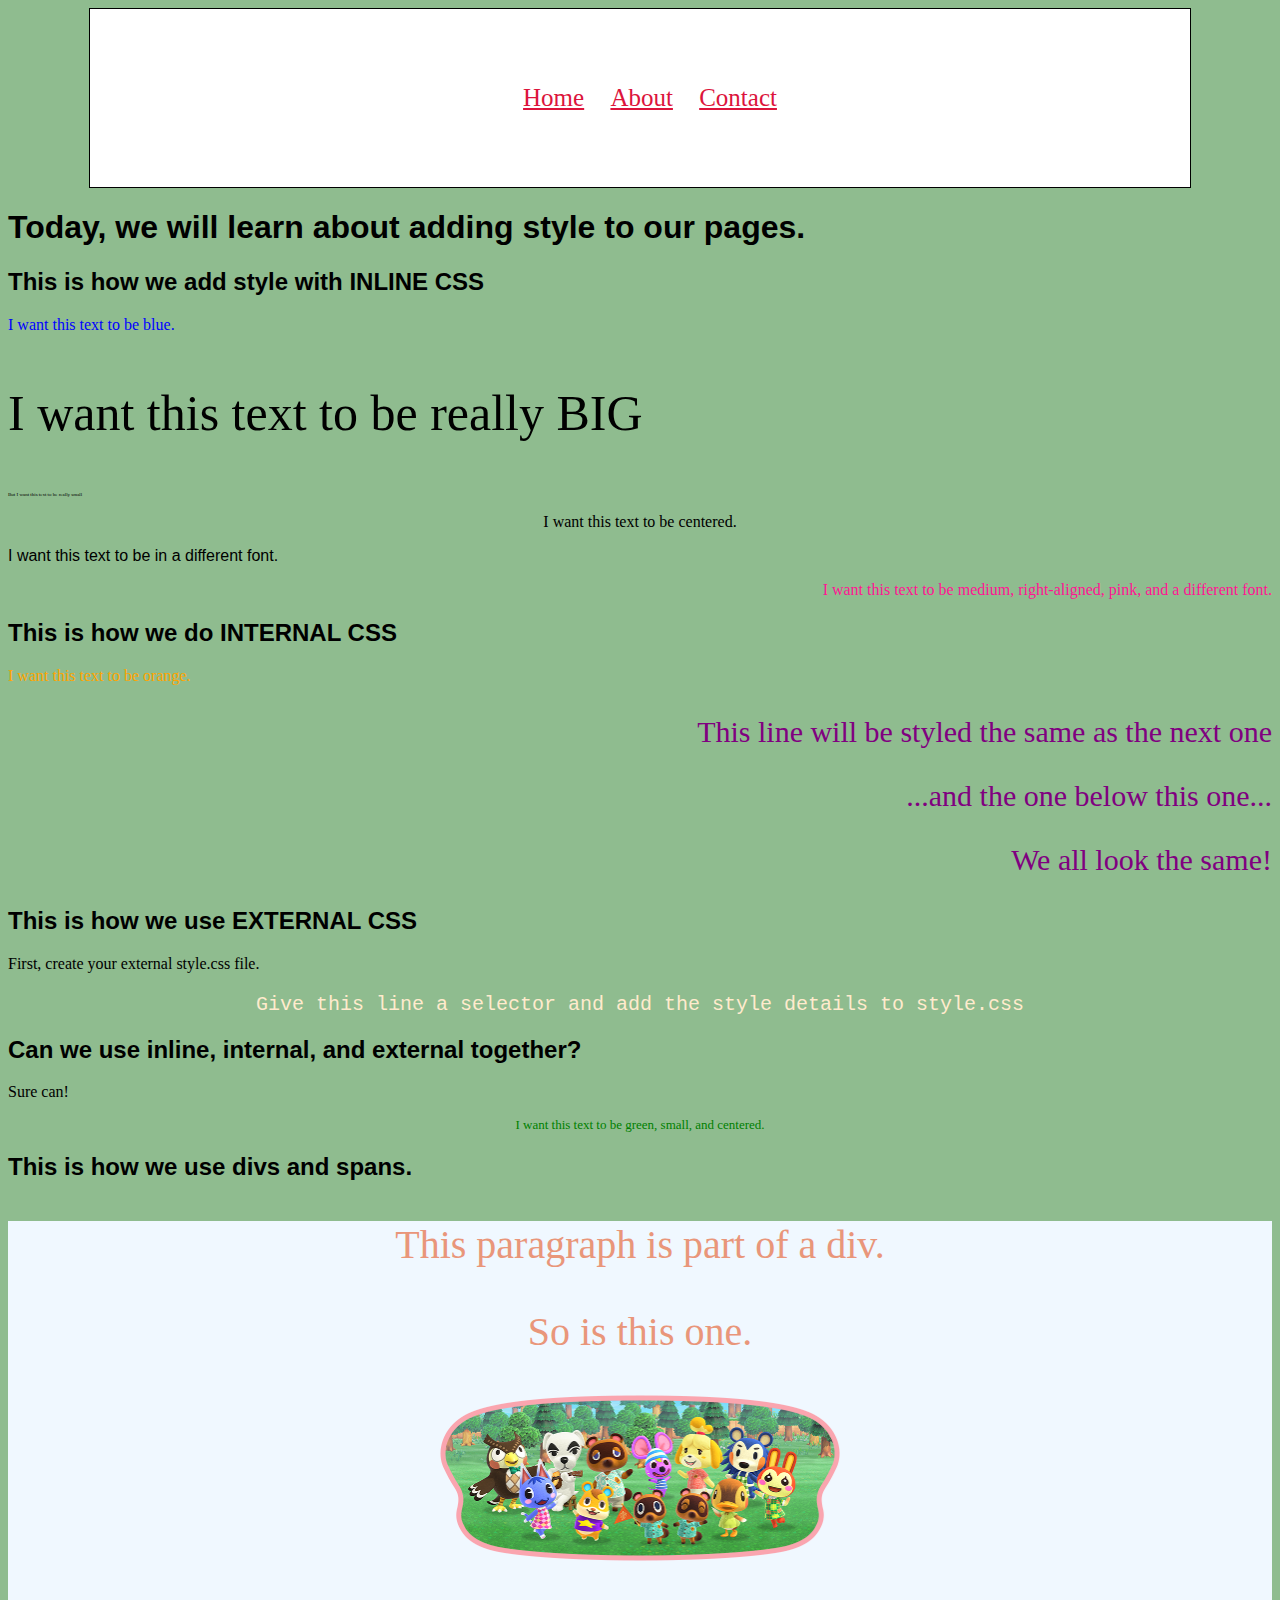
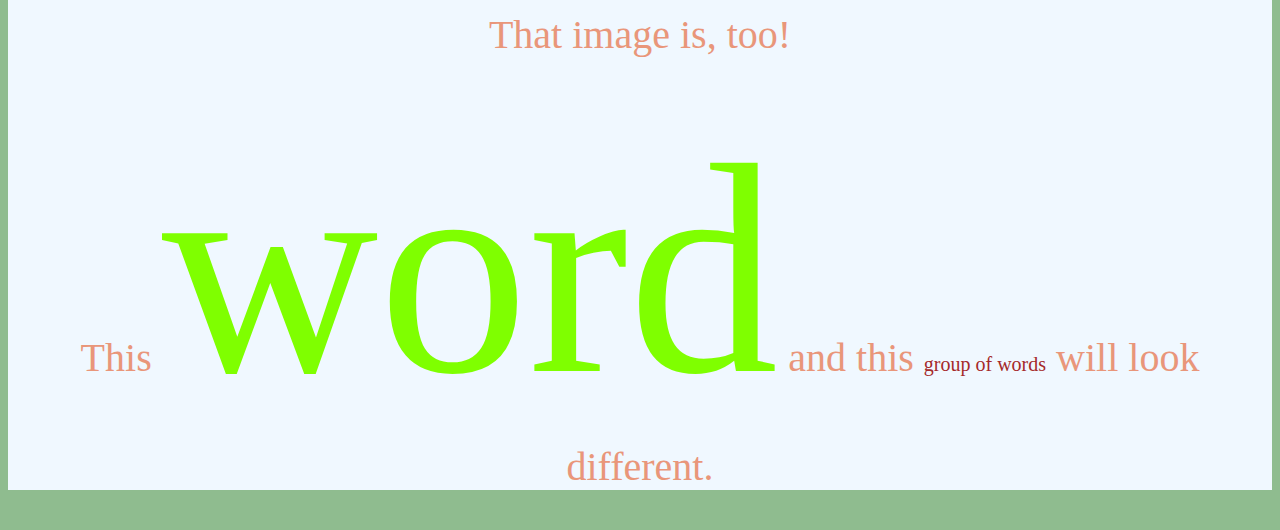
<file: css_demo/index.html>
<!DOCTYPE html>
<html lang="en">
<head>
    <meta charset="UTF-8">
    <meta name="viewport" content="width=device-width, initial-scale=1.0">
    <title>Hollingshead | CSS Demo</title>
    <link rel="stylesheet" href="css/style.css">
    <style>
        #orange-text {
            color: orange;
        }
        .multi-line {
            color:purple;
            text-align:right;
            font-size: 30px;
        }
        body {
            background-color: darkseagreen;
        }
        h2 {
            font-family:'Gill Sans', 'Gill Sans MT', Calibri, 'Trebuchet MS', sans-serif;
        }
        #small-text {
            font-size: small;
        }
    </style>
    <!-- <link rel="stylesheet" href="https://fonts.googleapis.com/css?family=Sofia"> -->
    <!-- <link rel="stylesheet" href="https://use.typekit.net/seg3znm.css"> -->
</head>
<body>
    <div class="container">
        <ul class="nav">
            <li><a href="index.html">Home</a></li>
            <li><a href="about.html">About</a></li>
            <li><a href="contact.html">Contact</a></li>
        </ul>
    </div>
    
    <h1 style="font-family: 'Sofia', sans-serif;">Today, we will learn about adding style to our pages.</h1>
    <h2>This is how we add style with INLINE CSS</h2>
    <p style="color:blue;">I want this text to be blue.</p>
    <p style="font-size: 50px;">I want this text to be really BIG</p>
    <p style="font-size: 5px;">But I want this text to be really small</p>
    <p style="text-align: center;">I want this text to be centered.</p>
    <p style="font-family:'Lucida Sans', 'Lucida Sans Regular', 'Lucida Grande', 'Lucida Sans Unicode', Geneva, Verdana, sans-serif;">I want this text to be in a different font.</p>
    <p style="font-size: medium; text-align: right; color:deeppink; font-family: fantasy;">I want this text to be medium, right-aligned, pink, and a different font.</p>

    <h2>This is how we do INTERNAL CSS</h2>
    <p id="orange-text">I want this text to be orange.</p>
    <p class="multi-line">This line will be styled the same as the next one</p>
    <p class="multi-line">...and the one below this one...</p>
    <p class="multi-line">We all look the same!</p>

    <h2>This is how we use EXTERNAL CSS</h2>
    <p>First, create your external style.css file.</p>
    <p id="multi-text">Give this line a selector and add the style details to style.css</p>

    <h2>Can we use inline, internal, and external together?</h2>
    <p>Sure can!</p>
    <p style="color:green;" id="small-text" class="center-text">I want this text to be green, small, and centered.</p>

    <h2>This is how we use divs and spans.</h2>
    <div class="my-first-div">
        <p>This paragraph is part of a div.</p>
        <p>So is this one.</p>
        <img src="images/animal_crossing_group_photo.png" width="400" alt="animal crossing">
        <p>That image is, too!</p>
        <p>This <span id="span-1">word</span> and this <span id="span-2">group of words</span> will look different.</p>
    </div>
</body>
</html>
</file>
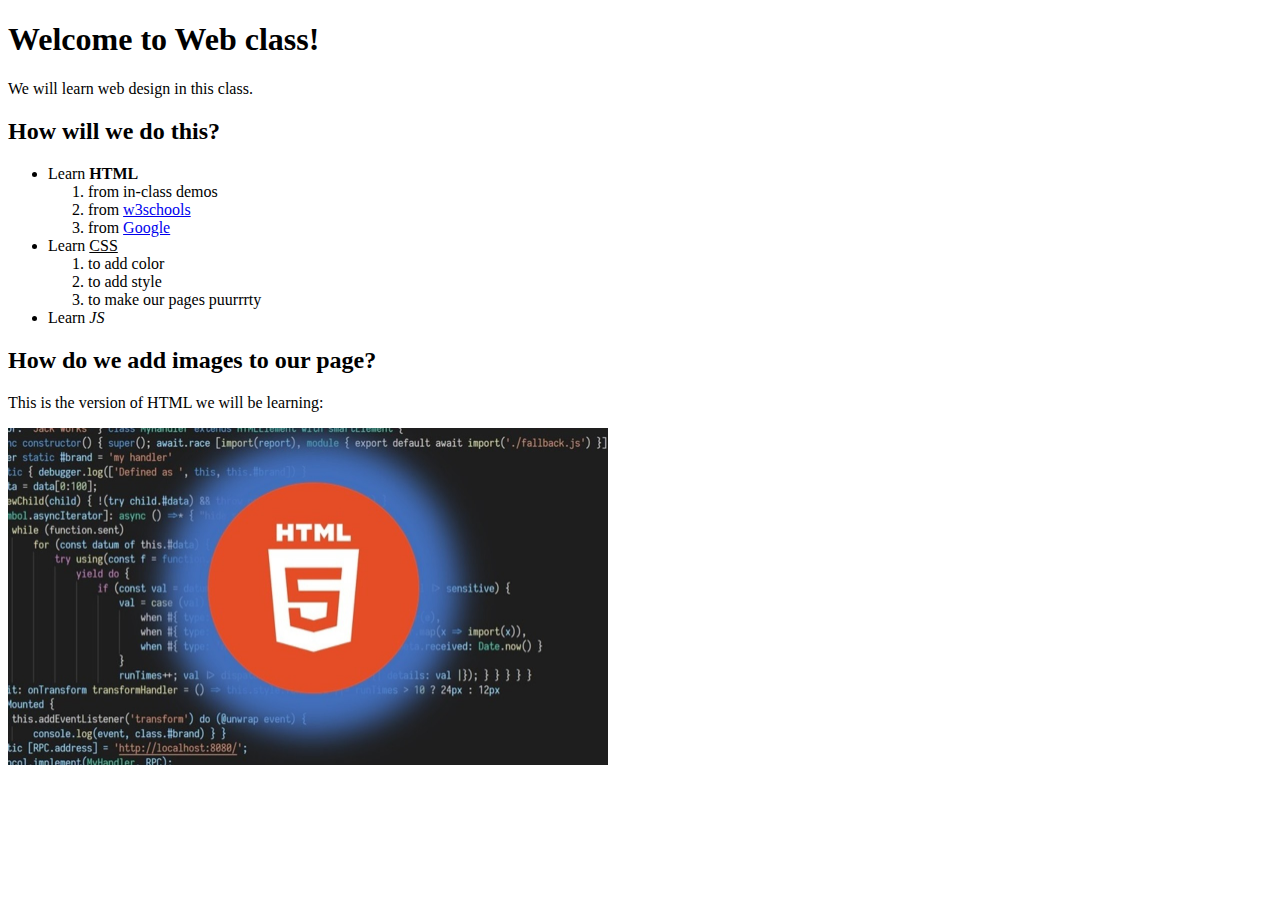
<file: html_demo/index.html>
<!DOCTYPE html>
<html>
    <head>
        <title>Hollingshead | HTML Demo</title>
    </head>
    <body>
        <h1>Welcome to Web class!</h1>
        <p>We will learn web design in this class.</p>

        <h2>How will we do this?</h2>
        <ul>
            <li>Learn <b>HTML</b></li>
                <ol>
                    <li>from in-class demos</li>
                    <li>from <a href="https://www.w3schools.com" target="_blank">w3schools</a></li>
                    <li>from <a href="https://www.google.com" target="_blank">Google</a></li>
                </ol>
            <li>Learn <u>CSS</u></li>
                <ol>
                    <li>to add color</li>
                    <li>to add style</li>
                    <li>to make our pages puurrrty</li>
                </ol>
            <li>Learn <i>JS</i></li>
        </ul>

        <h2>How do we add images to our page?</h2>
        <p>This is the version of HTML we will be learning:</p>
        <img src="images/html5.jpg" width="600" alt="HTML version 5">
    </body>
</html>
</file>
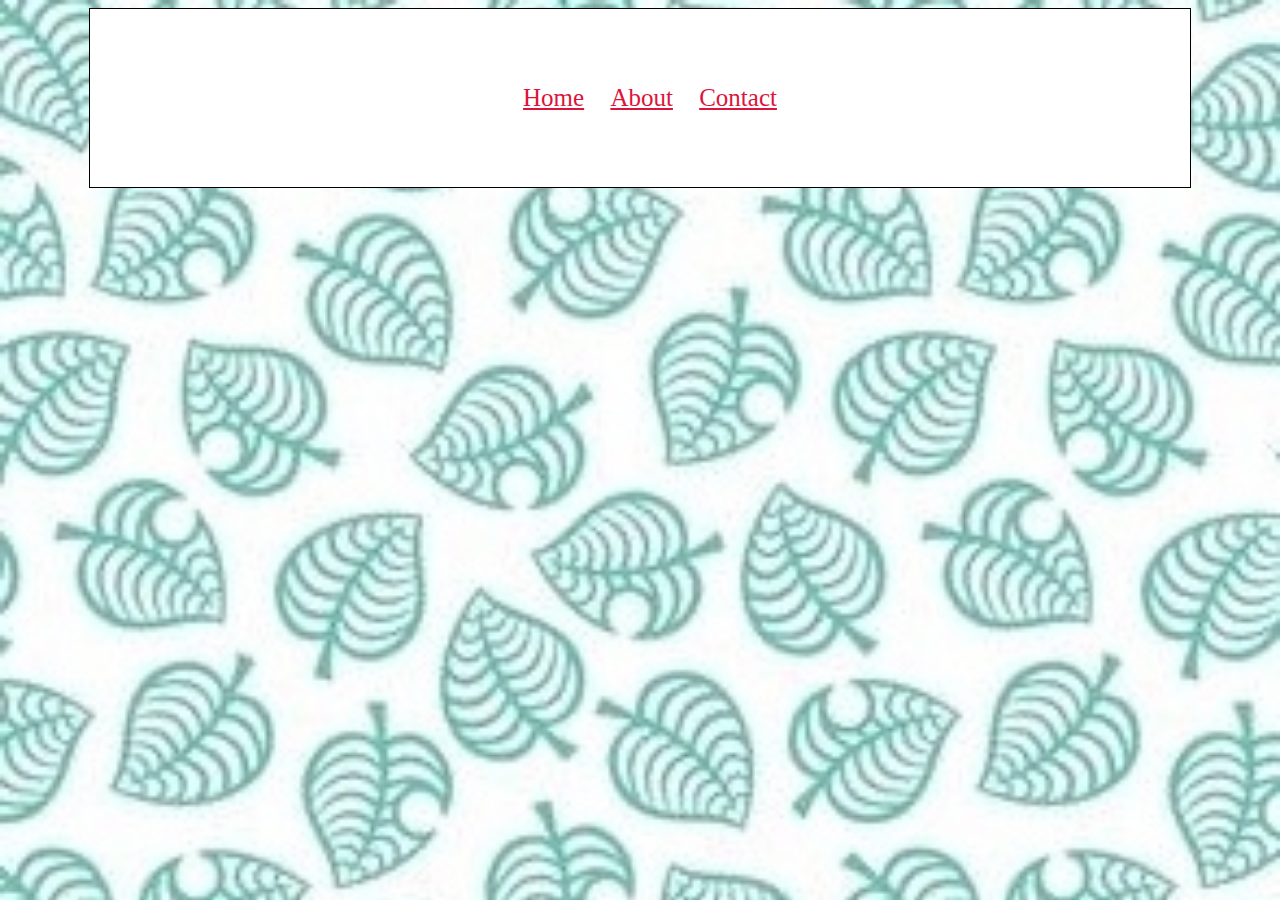
<file: css_demo/about.html>
<!DOCTYPE html>
<html lang="en">
<head>
    <meta charset="UTF-8">
    <meta name="viewport" content="width=device-width, initial-scale=1.0">
    <title>Document</title>
    <link rel="stylesheet" href="css/style.css">
    <style>
        body {
            background-image: url(images/acnh_leaf_background.jpg);
            background-repeat: no-repeat;
            background-size:cover;
        }
    </style>
</head>
<body>
    <div class="container">
        <ul class="nav">
            <li><a href="index.html">Home</a></li>
            <li><a href="about.html">About</a></li>
            <li><a href="contact.html">Contact</a></li>
        </ul>
    </div>

</body>
</html>
</file>
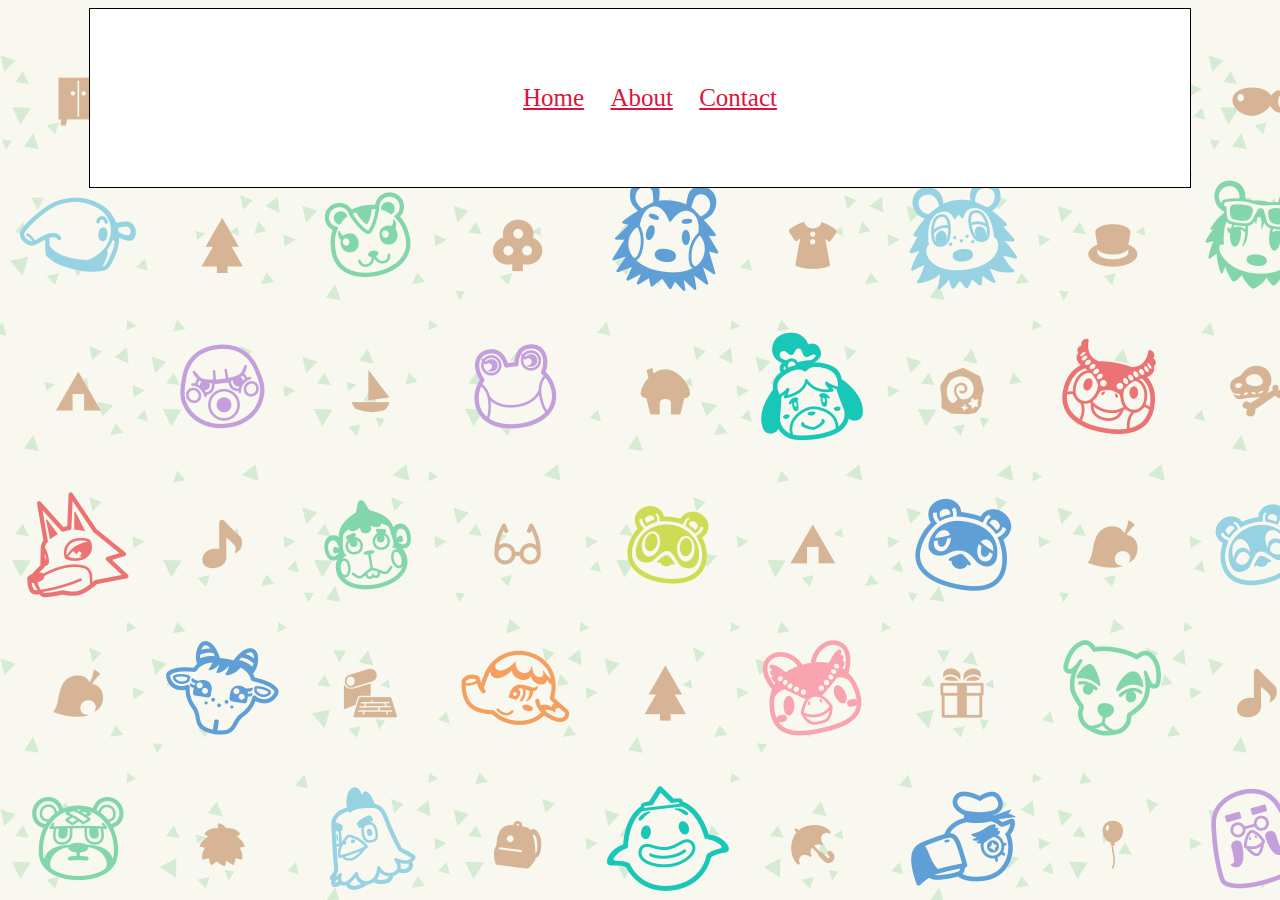
<file: css_demo/contact.html>
<!DOCTYPE html>
<html lang="en">
<head>
    <meta charset="UTF-8">
    <meta name="viewport" content="width=device-width, initial-scale=1.0">
    <title>Document</title>
    <link rel="stylesheet" href="css/style.css">
    <style>
        body {
            background-image: url(images/acnh_background_faces.jpg);
        }
    </style>
</head>
<body>
    <div class="container">
        <ul class="nav">
            <li><a href="index.html">Home</a></li>
            <li><a href="about.html">About</a></li>
            <li><a href="contact.html">Contact</a></li>
        </ul>
    </div>

</body>
</html>
</file>
<file: css_demo/css/style.css>
#multi-text {
    color:blanchedalmond;
    text-align:center;
    font-size: 20px;
    font-family: 'Courier New', Courier, monospace;
}

.container {
    width: 1000px;
    margin: 0 auto;
    border: 1px solid black;
    padding: 50px;
    background-color: white;
}

.nav {
    list-style: none;
    text-align: center;
    font-size: 25px;
}

.nav li {
    display:inline;
    margin-right: 20px;
}

.nav a {
    color:crimson;
}

.center-text {
    text-align: center;
}

.my-first-div {
    font-size: 40px;
    color:darksalmon;
    background-color: aliceblue;
    text-align: center;
}

#span-1 {
    color:chartreuse;
    font-size: 300px;
}

#span-2 {
    color:brown;
    font-size: 20px;
}
</file>
